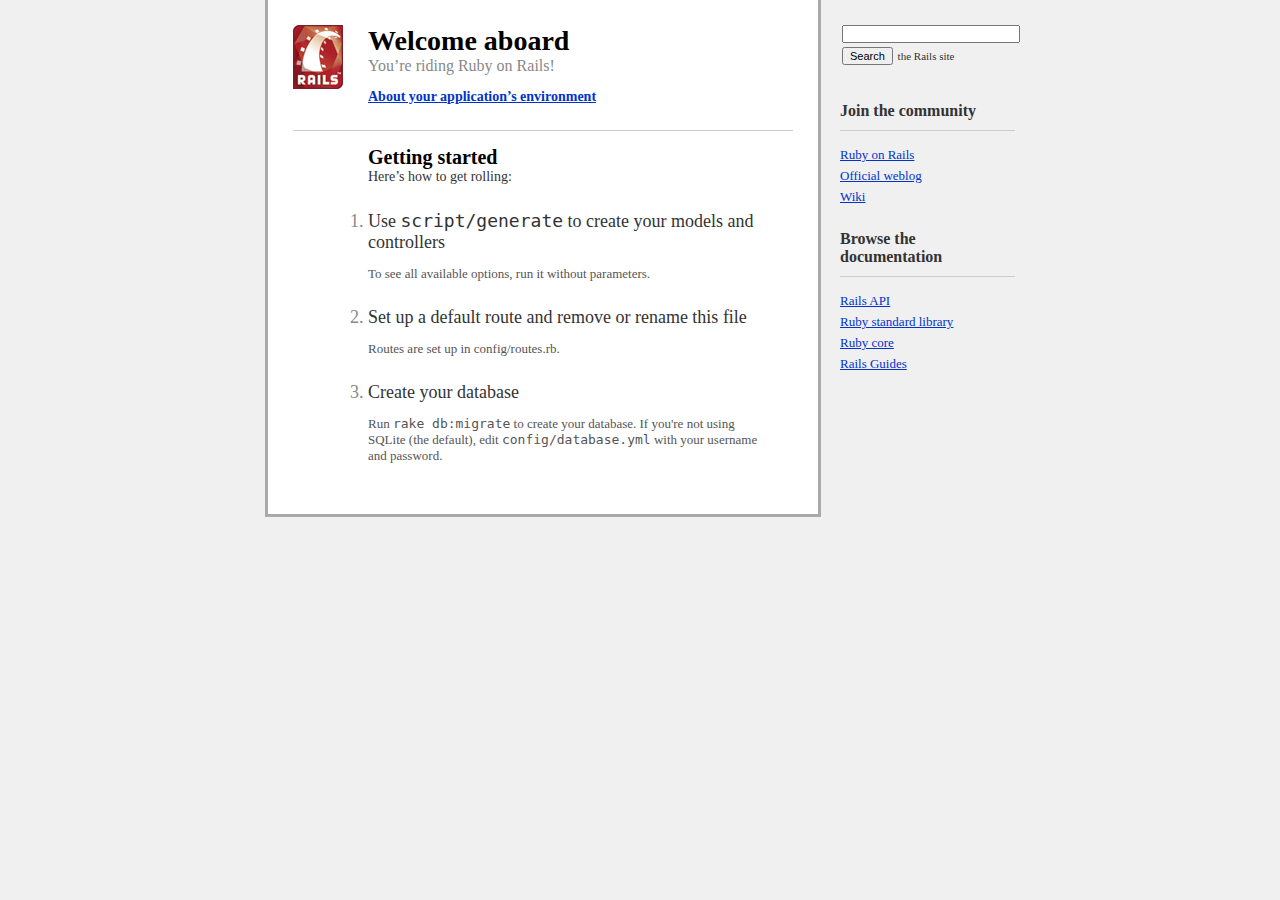
<file: public/index.html>
<!DOCTYPE html PUBLIC "-//W3C//DTD XHTML 1.0 Transitional//EN"
        "http://www.w3.org/TR/xhtml1/DTD/xhtml1-transitional.dtd">
<html>
  <head>
    <meta http-equiv="Content-type" content="text/html; charset=utf-8" />
    <title>Ruby on Rails: Welcome aboard</title>
    <style type="text/css" media="screen">
      body {
        margin: 0;
        margin-bottom: 25px;
        padding: 0;
        background-color: #f0f0f0;
        font-family: "Lucida Grande", "Bitstream Vera Sans", "Verdana";
        font-size: 13px;
        color: #333;
      }
      
      h1 {
        font-size: 28px;
        color: #000;
      }
      
      a  {color: #03c}
      a:hover {
        background-color: #03c;
        color: white;
        text-decoration: none;
      }
      
      
      #page {
        background-color: #f0f0f0;
        width: 750px;
        margin: 0;
        margin-left: auto;
        margin-right: auto;
      }
      
      #content {
        float: left;
        background-color: white;
        border: 3px solid #aaa;
        border-top: none;
        padding: 25px;
        width: 500px;
      }
      
      #sidebar {
        float: right;
        width: 175px;
      }

      #footer {
        clear: both;
      }
      

      #header, #about, #getting-started {
        padding-left: 75px;
        padding-right: 30px;
      }


      #header {
        background-image: url("images/rails.png");
        background-repeat: no-repeat;
        background-position: top left;
        height: 64px;
      }
      #header h1, #header h2 {margin: 0}
      #header h2 {
        color: #888;
        font-weight: normal;
        font-size: 16px;
      }
      
      
      #about h3 {
        margin: 0;
        margin-bottom: 10px;
        font-size: 14px;
      }
      
      #about-content {
        background-color: #ffd;
        border: 1px solid #fc0;
        margin-left: -11px;
      }
      #about-content table {
        margin-top: 10px;
        margin-bottom: 10px;
        font-size: 11px;
        border-collapse: collapse;
      }
      #about-content td {
        padding: 10px;
        padding-top: 3px;
        padding-bottom: 3px;
      }
      #about-content td.name  {color: #555}
      #about-content td.value {color: #000}
      
      #about-content.failure {
        background-color: #fcc;
        border: 1px solid #f00;
      }
      #about-content.failure p {
        margin: 0;
        padding: 10px;
      }
      
      
      #getting-started {
        border-top: 1px solid #ccc;
        margin-top: 25px;
        padding-top: 15px;
      }
      #getting-started h1 {
        margin: 0;
        font-size: 20px;
      }
      #getting-started h2 {
        margin: 0;
        font-size: 14px;
        font-weight: normal;
        color: #333;
        margin-bottom: 25px;
      }
      #getting-started ol {
        margin-left: 0;
        padding-left: 0;
      }
      #getting-started li {
        font-size: 18px;
        color: #888;
        margin-bottom: 25px;
      }
      #getting-started li h2 {
        margin: 0;
        font-weight: normal;
        font-size: 18px;
        color: #333;
      }
      #getting-started li p {
        color: #555;
        font-size: 13px;
      }
      
      
      #search {
        margin: 0;
        padding-top: 10px;
        padding-bottom: 10px;
        font-size: 11px;
      }
      #search input {
        font-size: 11px;
        margin: 2px;
      }
      #search-text {width: 170px}
      
      
      #sidebar ul {
        margin-left: 0;
        padding-left: 0;
      }
      #sidebar ul h3 {
        margin-top: 25px;
        font-size: 16px;
        padding-bottom: 10px;
        border-bottom: 1px solid #ccc;
      }
      #sidebar li {
        list-style-type: none;
      }
      #sidebar ul.links li {
        margin-bottom: 5px;
      }
      
    </style>
    <script type="text/javascript" src="javascripts/prototype.js"></script>
    <script type="text/javascript" src="javascripts/effects.js"></script>
    <script type="text/javascript">
      function about() {
        if (Element.empty('about-content')) {
          new Ajax.Updater('about-content', 'rails/info/properties', {
            method:     'get',
            onFailure:  function() {Element.classNames('about-content').add('failure')},
            onComplete: function() {new Effect.BlindDown('about-content', {duration: 0.25})}
          });
        } else {
          new Effect[Element.visible('about-content') ? 
            'BlindUp' : 'BlindDown']('about-content', {duration: 0.25});
        }
      }
      
      window.onload = function() {
        $('search-text').value = '';
        $('search').onsubmit = function() {
          $('search-text').value = 'site:rubyonrails.org ' + $F('search-text');
        }
      }
    </script>
  </head>
  <body>
    <div id="page">
      <div id="sidebar">
        <ul id="sidebar-items">
          <li>
            <form id="search" action="http://www.google.com/search" method="get">
              <input type="hidden" name="hl" value="en" />
              <input type="text" id="search-text" name="q" value="site:rubyonrails.org " />
              <input type="submit" value="Search" /> the Rails site
            </form>
          </li>
        
          <li>
            <h3>Join the community</h3>
            <ul class="links">
              <li><a href="http://www.rubyonrails.org/">Ruby on Rails</a></li>
              <li><a href="http://weblog.rubyonrails.org/">Official weblog</a></li>
              <li><a href="http://wiki.rubyonrails.org/">Wiki</a></li>
            </ul>
          </li>
          
          <li>
            <h3>Browse the documentation</h3>
            <ul class="links">
              <li><a href="http://api.rubyonrails.org/">Rails API</a></li>
              <li><a href="http://stdlib.rubyonrails.org/">Ruby standard library</a></li>
              <li><a href="http://corelib.rubyonrails.org/">Ruby core</a></li>
              <li><a href="http://guides.rubyonrails.org/">Rails Guides</a></li>
            </ul>
          </li>
        </ul>
      </div>

      <div id="content">
        <div id="header">
          <h1>Welcome aboard</h1>
          <h2>You&rsquo;re riding Ruby on Rails!</h2>
        </div>

        <div id="about">
          <h3><a href="rails/info/properties" onclick="about(); return false">About your application&rsquo;s environment</a></h3>
          <div id="about-content" style="display: none"></div>
        </div>
        
        <div id="getting-started">
          <h1>Getting started</h1>
          <h2>Here&rsquo;s how to get rolling:</h2>
          
          <ol>          
            <li>
              <h2>Use <tt>script/generate</tt> to create your models and controllers</h2>
              <p>To see all available options, run it without parameters.</p>
            </li>
            
            <li>
              <h2>Set up a default route and remove or rename this file</h2>
              <p>Routes are set up in config/routes.rb.</p>
            </li>

            <li>
              <h2>Create your database</h2>
              <p>Run <tt>rake db:migrate</tt> to create your database. If you're not using SQLite (the default), edit <tt>config/database.yml</tt> with your username and password.</p>
            </li>
          </ol>
        </div>
      </div>
      
      <div id="footer">&nbsp;</div>
    </div>
  </body>
</html>
</file>
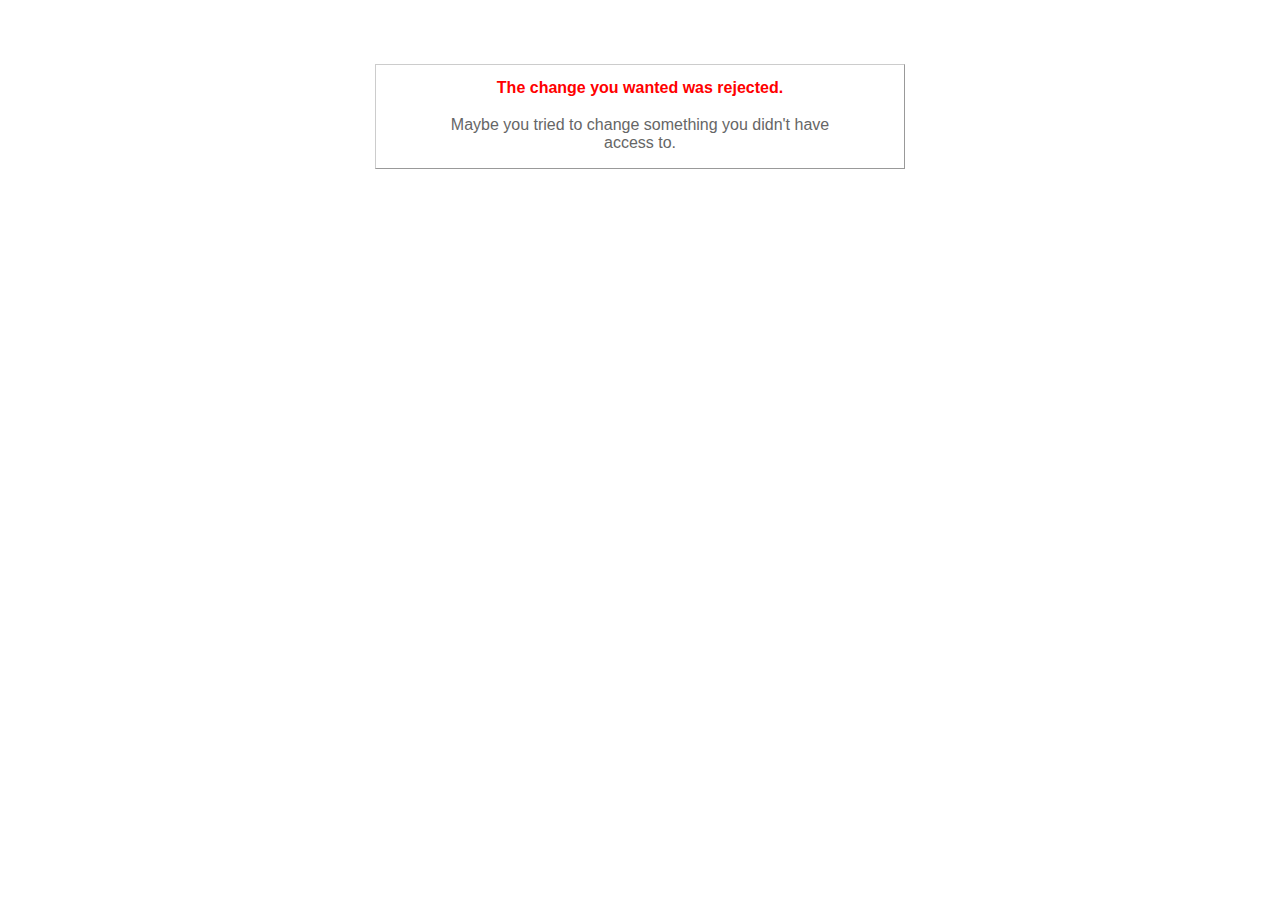
<file: public/422.html>
<!DOCTYPE html PUBLIC "-//W3C//DTD XHTML 1.0 Transitional//EN"
       "http://www.w3.org/TR/xhtml1/DTD/xhtml1-transitional.dtd">

<html xmlns="http://www.w3.org/1999/xhtml" xml:lang="en" lang="en">

<head>
  <meta http-equiv="content-type" content="text/html; charset=UTF-8" />
  <title>The change you wanted was rejected (422)</title>
	<style type="text/css">
		body { background-color: #fff; color: #666; text-align: center; font-family: arial, sans-serif; }
		div.dialog {
			width: 25em;
			padding: 0 4em;
			margin: 4em auto 0 auto;
			border: 1px solid #ccc;
			border-right-color: #999;
			border-bottom-color: #999;
		}
		h1 { font-size: 100%; color: #f00; line-height: 1.5em; }
	</style>
</head>

<body>
  <!-- This file lives in public/422.html -->
  <div class="dialog">
    <h1>The change you wanted was rejected.</h1>
    <p>Maybe you tried to change something you didn't have access to.</p>
  </div>
</body>
</html>
</file>
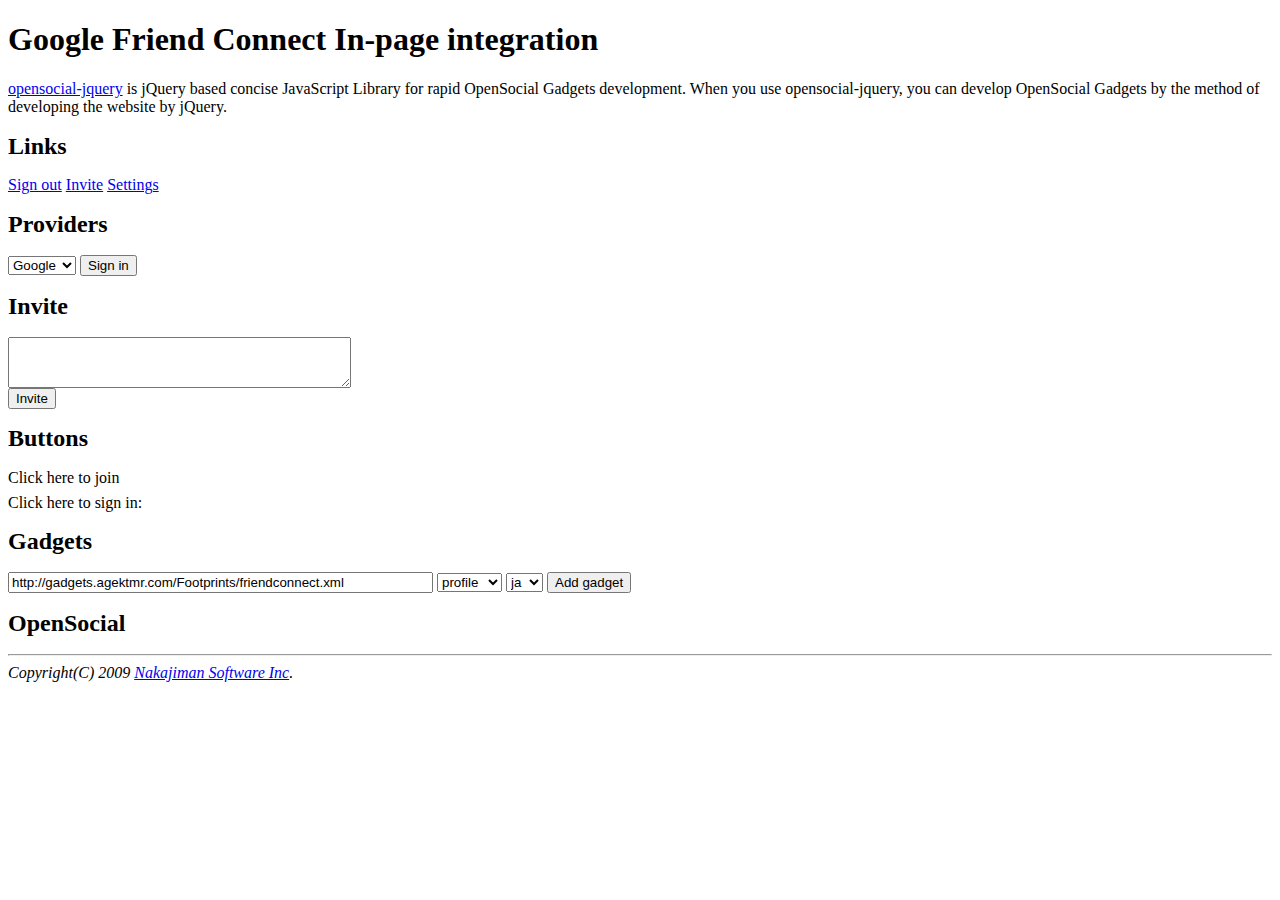
<file: public/javascripts/opensocial-jquery-1.3.2.5/samples/friendconnect.html>
<!DOCTYPE HTML PUBLIC "-//W3C//DTD HTML 4.01 Transitional//EN"
  "http://www.w3.org/TR/html4/loose.dtd">
<html xmlns="http://www.w3.org/1999/xhtml">
<head>
<meta http-equiv="Content-Type" content="text/html; charset=utf-8" />
<title>Google Friend Connect In-page integration</title>
<script type="text/javascript" src="http://www.google.com/jsapi"></script>
<script type="text/javascript">google.load('friendconnect', '0.8');</script>
<script type="text/javascript" src="http://opensocial-jquery.googlecode.com/svn/trunk/features/opensocial-jquery/opensocial-jquery.min.js"></script>
<script type="text/javascript">
jQuery.container.id = '04434253654266747254';
jQuery.container.parentUrl = '/';
jQuery.container.cache = false;
jQuery.container.locale = 'en';
jQuery(function($) {

  if ($.anonymous)
    $('.anonymous').toggle();

  $('#m1 .signin').click(function() {
    $.signIn(function() {
	  location.reload();
	});
	return false;
  });

  $('#m1 .signout').click(function() {
    $.signOut(function() {
	  location.reload();
	});
	return false;
  });

  $('#m1 .invite').click(function() {
    $.invite();
	return false;
  });

  $('#m1 .settings').click(function() {
    $.settings(function() {
	  location.reload();
	});
	return false;
  });

  $('#f1').submit(function() {
    $.signIn(this.provider.value, function() {
	  location.reload();
	});
	return false;
  });

  $('#f2').submit(function() {
    $.invite(this.message.value);
	return false;
  });

  $('#m2 .button').signIn(function() {
	location.reload();
  });

  var skin = {};
  skin['BORDER_COLOR'] = '#cccccc';
  skin['ENDCAP_BG_COLOR'] = '#e0ecff';
  skin['ENDCAP_TEXT_COLOR'] = '#333333';
  skin['ENDCAP_LINK_COLOR'] = '#0000cc';
  skin['ALTERNATE_BG_COLOR'] = '#ffffff';
  skin['CONTENT_BG_COLOR'] = '#ffffff';
  skin['CONTENT_LINK_COLOR'] = '#0000cc';
  skin['CONTENT_TEXT_COLOR'] = '#333333';
  skin['CONTENT_SECONDARY_LINK_COLOR'] = '#7777cc';
  skin['CONTENT_SECONDARY_TEXT_COLOR'] = '#666666';
  skin['CONTENT_HEADLINE_COLOR'] = '#333333';
  skin['NUMBER_ROWS'] = '4';

  $('#g1').gadget(
    'http://www.google.com/friendconnect/gadgets/members.xml',
	{ skin: skin }
  );

  $('#f3').submit(function() {
    $('<div class="gadget" />')
	  .addClass(this.presentation.value) 
	  .attr('lang', this.locale.value)
	  .appendTo('#g2')
	  .gadget(this.url.value);
	return false;
  });

  // people
  var url = '/people/@viewer/@self';
  $.ajax({
    url: url, dataType: 'data',
    success: function(data) {
      var person = data[0];
	  if (person.thumbnailUrl)
	    $('#person .thumbnail img')
	      .attr('src', person.thumbnailUrl)
	      .show();
	  $('#person .id')
	    .text(person.id);
	  $('#person .displayName')
	    .text(person.displayName);
    },
	error: function(xhr, status, e) {
	  $('#person').text(e || status);
	}
  });

});
</script>
<style type="text/css">
<!--
h2, p, form, dl, div.menubar {
  margin: .7em 0;
}

div.button {
  margin: .4em 0;
}

div.gadget {
  margin: .4em 0;
  width: 300px;
}

-->
</style>
</head>
<body>
<h1>Google Friend Connect In-page integration</h1>

<p>
<a href="http://code.google.com/p/opensocial-jquery/">opensocial-jquery</a> is jQuery based concise JavaScript Library for rapid OpenSocial Gadgets development. When you use opensocial-jquery, you can develop OpenSocial Gadgets by the method of developing the website by jQuery.
</p>

<h2>Links</h2>

<div id="m1" class="menubar">
<a class="signin anonymous" href="#signin" style="display:none;">Sign in</a>
<a class="signout anonymous" href="#signout">Sign out</a>
<a class="invite anonymous" href="#invite">Invite</a>
<a class="settings anonymous" href="#settings">Settings</a>
</div>

<h2>Providers</h2>

<form id="f1">
<select name="provider">
<option value="google">Google</option>
<option value="yahoo">Yahoo!</option>
<option value="aim">AIM</option>
<option value="openid">OpenID</option>
</select>
<input type="submit" value="Sign in" />
</form>

<h2>Invite</h2>

<form id="f2">
<textarea name="message" rows="3" cols="40"></textarea><br/>
<input type="submit" value="Invite" />
</form>

<h2>Buttons</h2>

<div id="m2" class="menubar">
<div class="button"></div>
<div class="button long"></div>
<div class="button">Click here to join</div>
<div class="button text">Click here to sign in:</div>
</div>

<h2>Gadgets</h2>

<div id="g1" class="gadget"></div>

<form id="f3">
<input type="text" name="url" value="http://gadgets.agektmr.com/Footprints/friendconnect.xml" size="50" />
<select name="presentation">
<option value="">profile</option>
<option value="canvas">canvas</option>
</select>
<select name="locale">
<option value="en">en</option>
<option value="ja" selected="selected">ja</option>
</select>
<input type="submit" value="Add gadget" />
</form>

<div id="g2"></div>

<h2>OpenSocial</h2>

<dl id="person">
<dt class="thumbnail"><img style="display:none;" /></dt>
<dd class="id"></dd>
<dd class="displayName"></dd>
</dl>

<hr/>
<address>Copyright(C) 2009 <a href="http://nakajiman.lrlab.to/">Nakajiman Software Inc</a>.</address>

</body>
</html>
</file>
